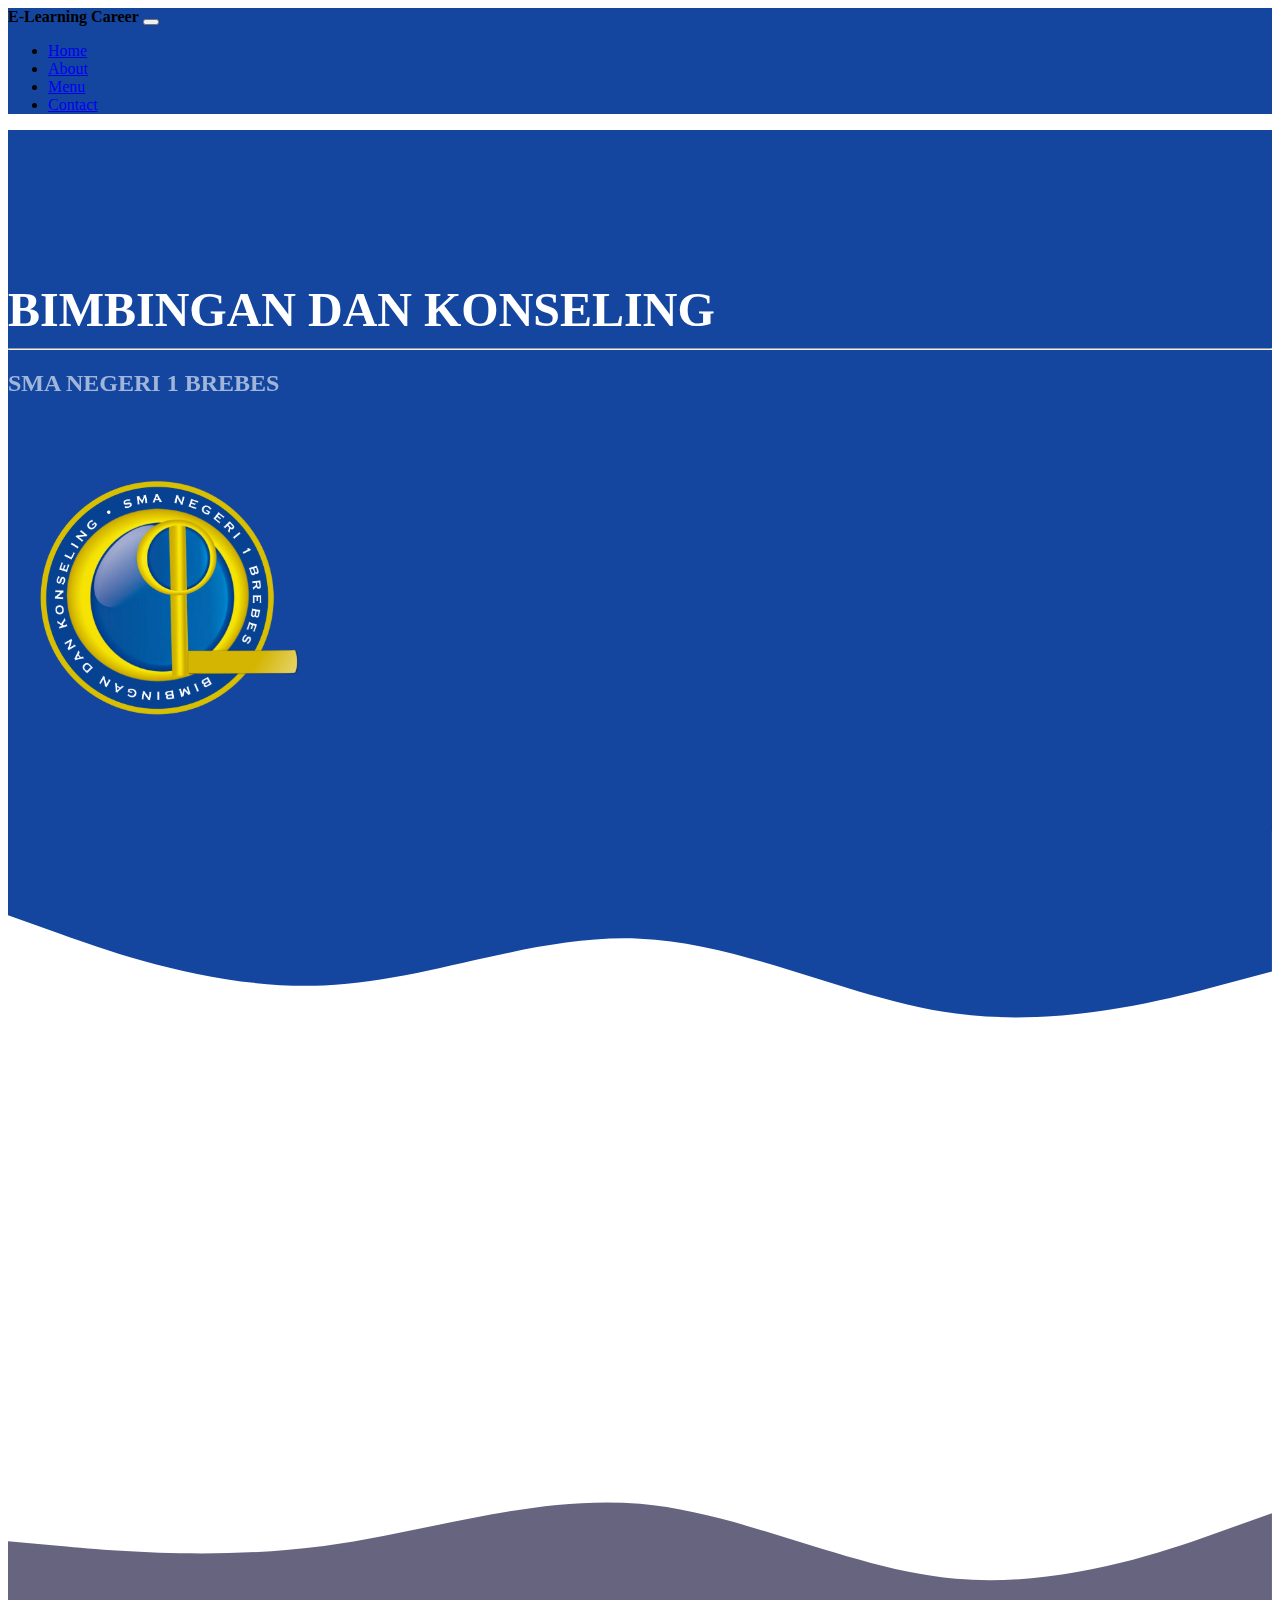
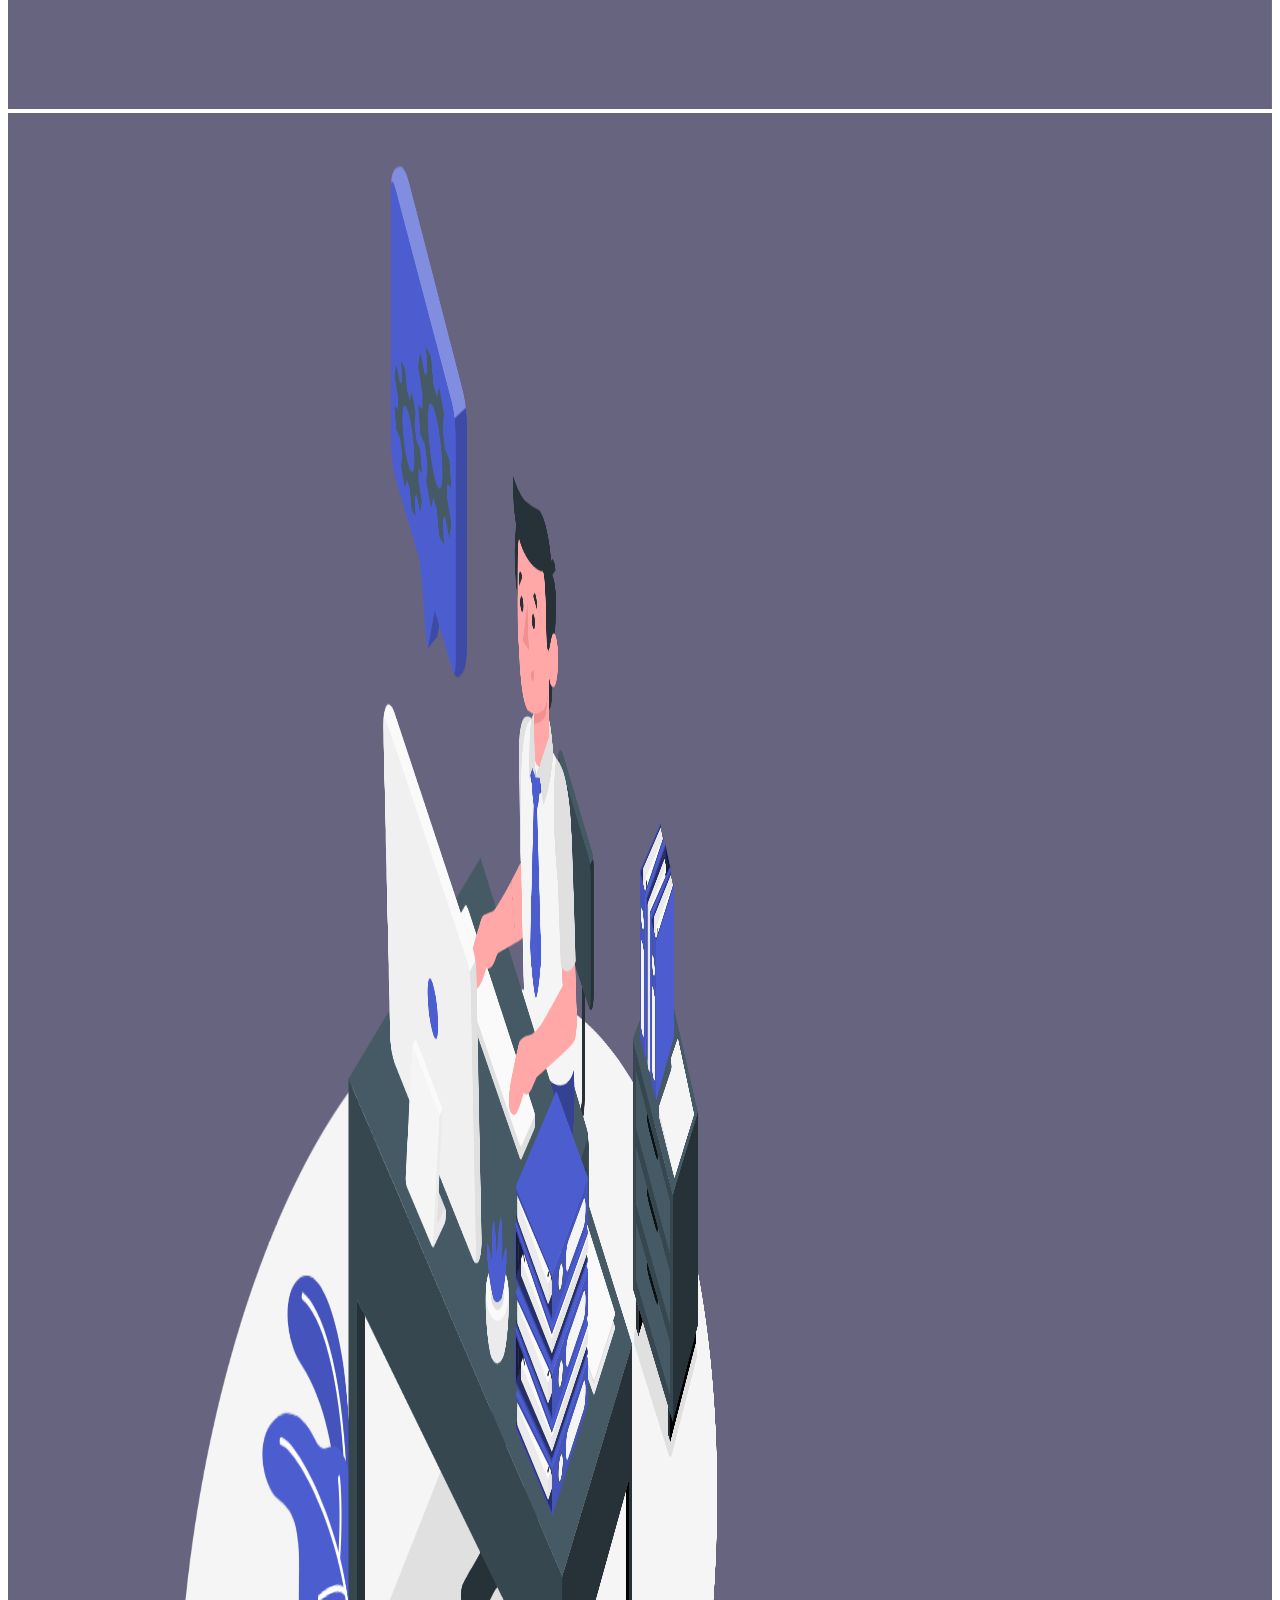
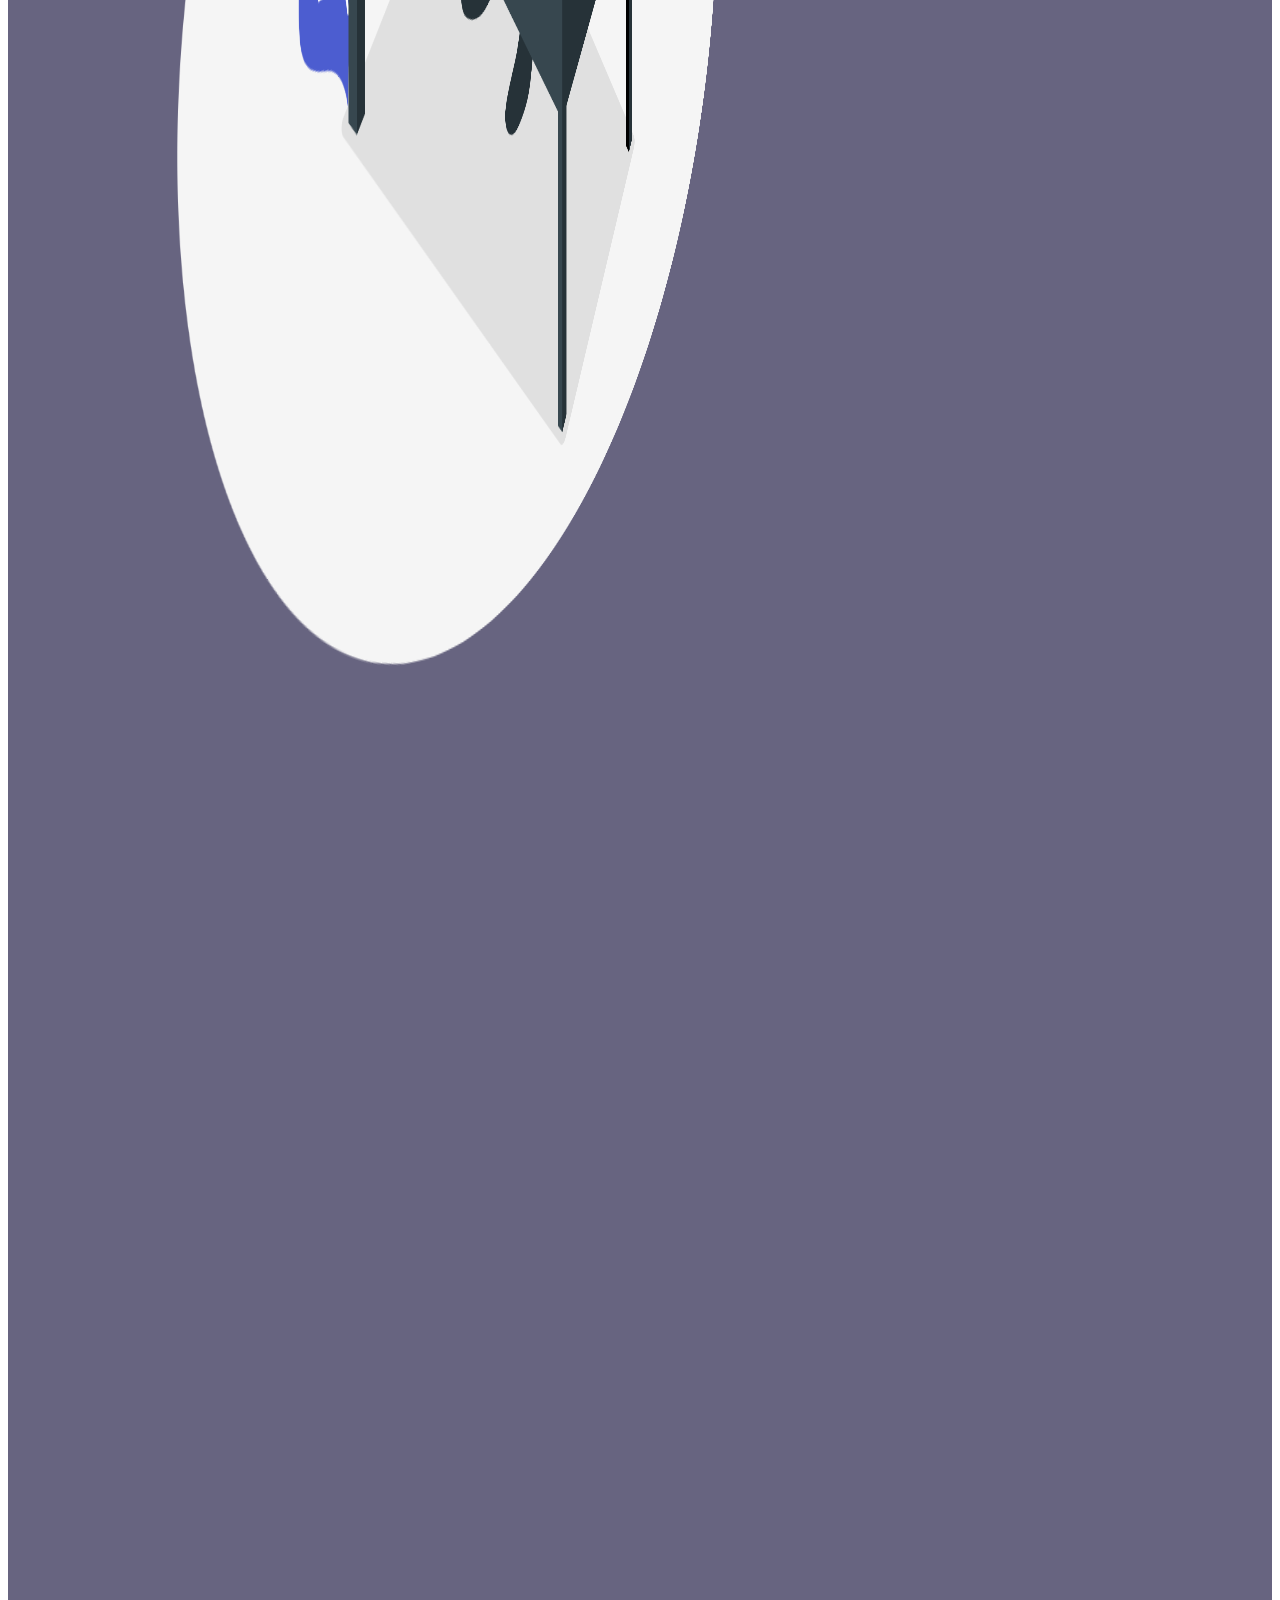
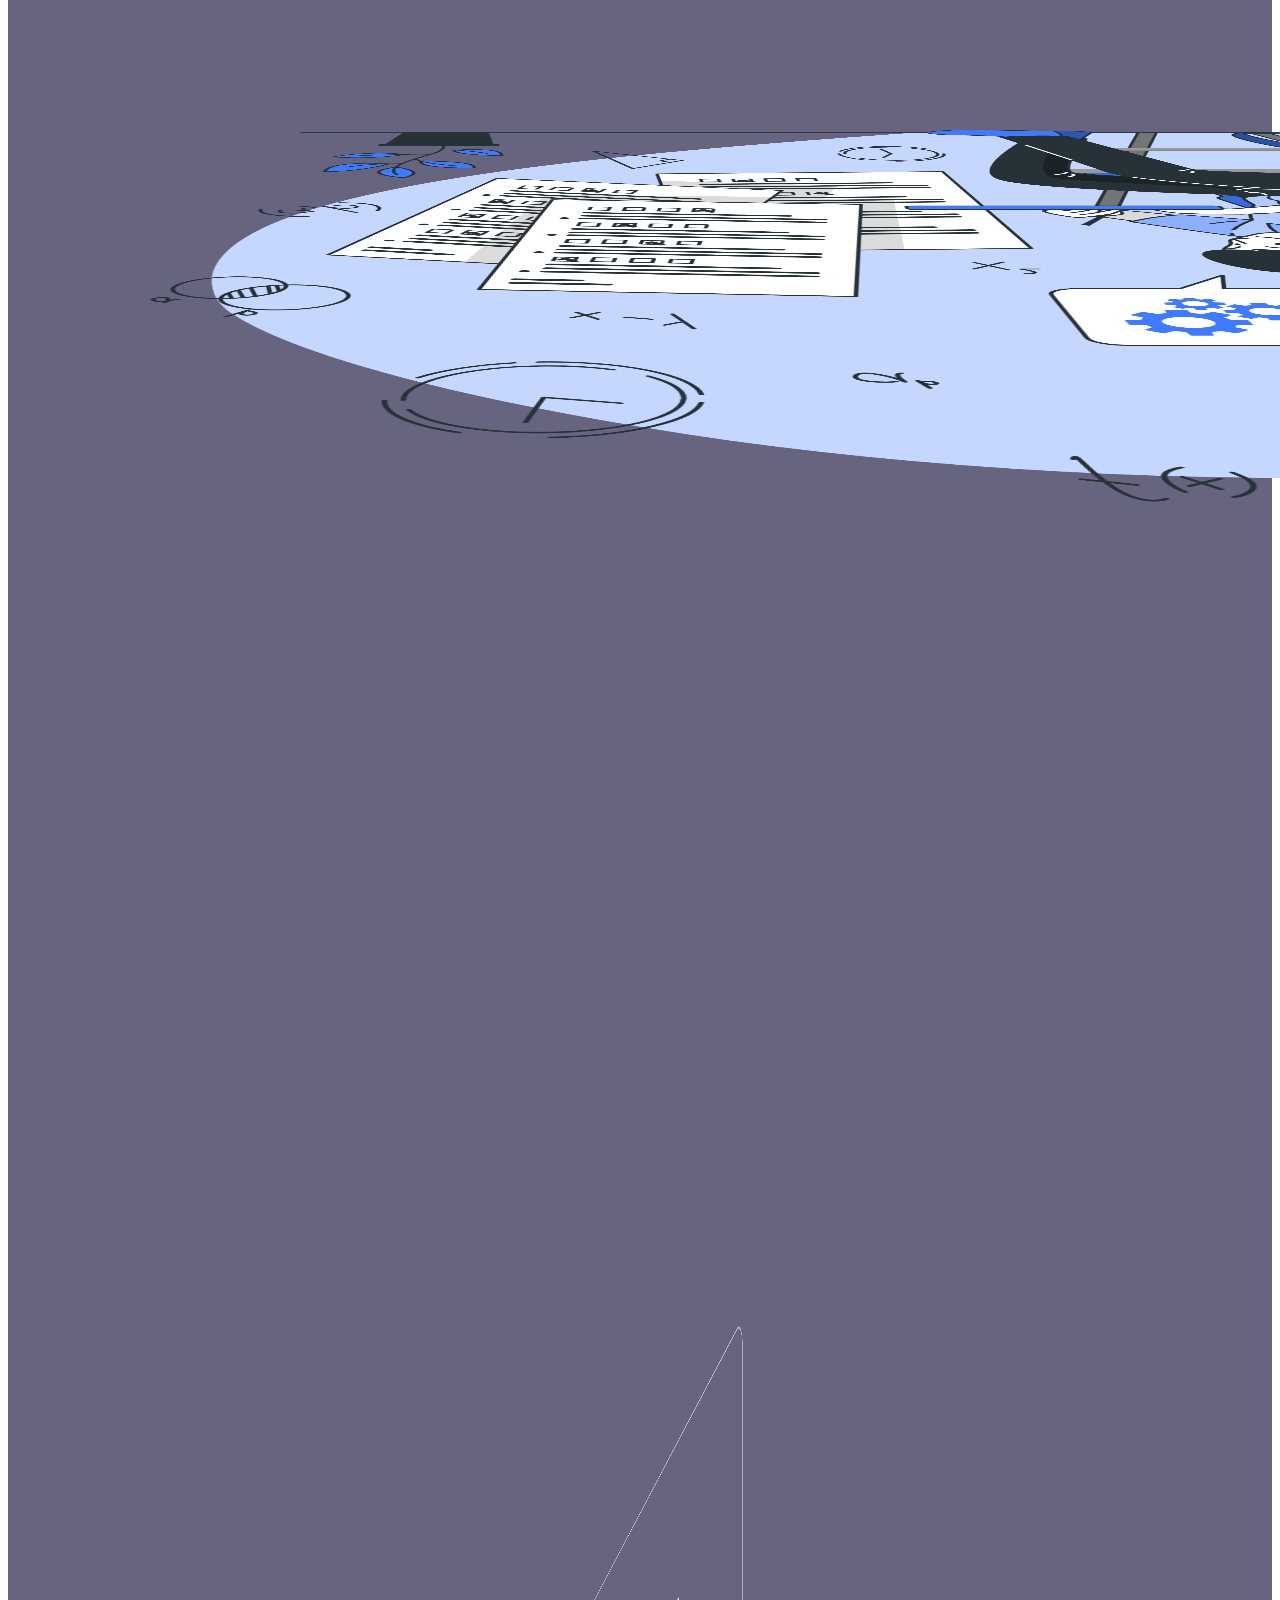
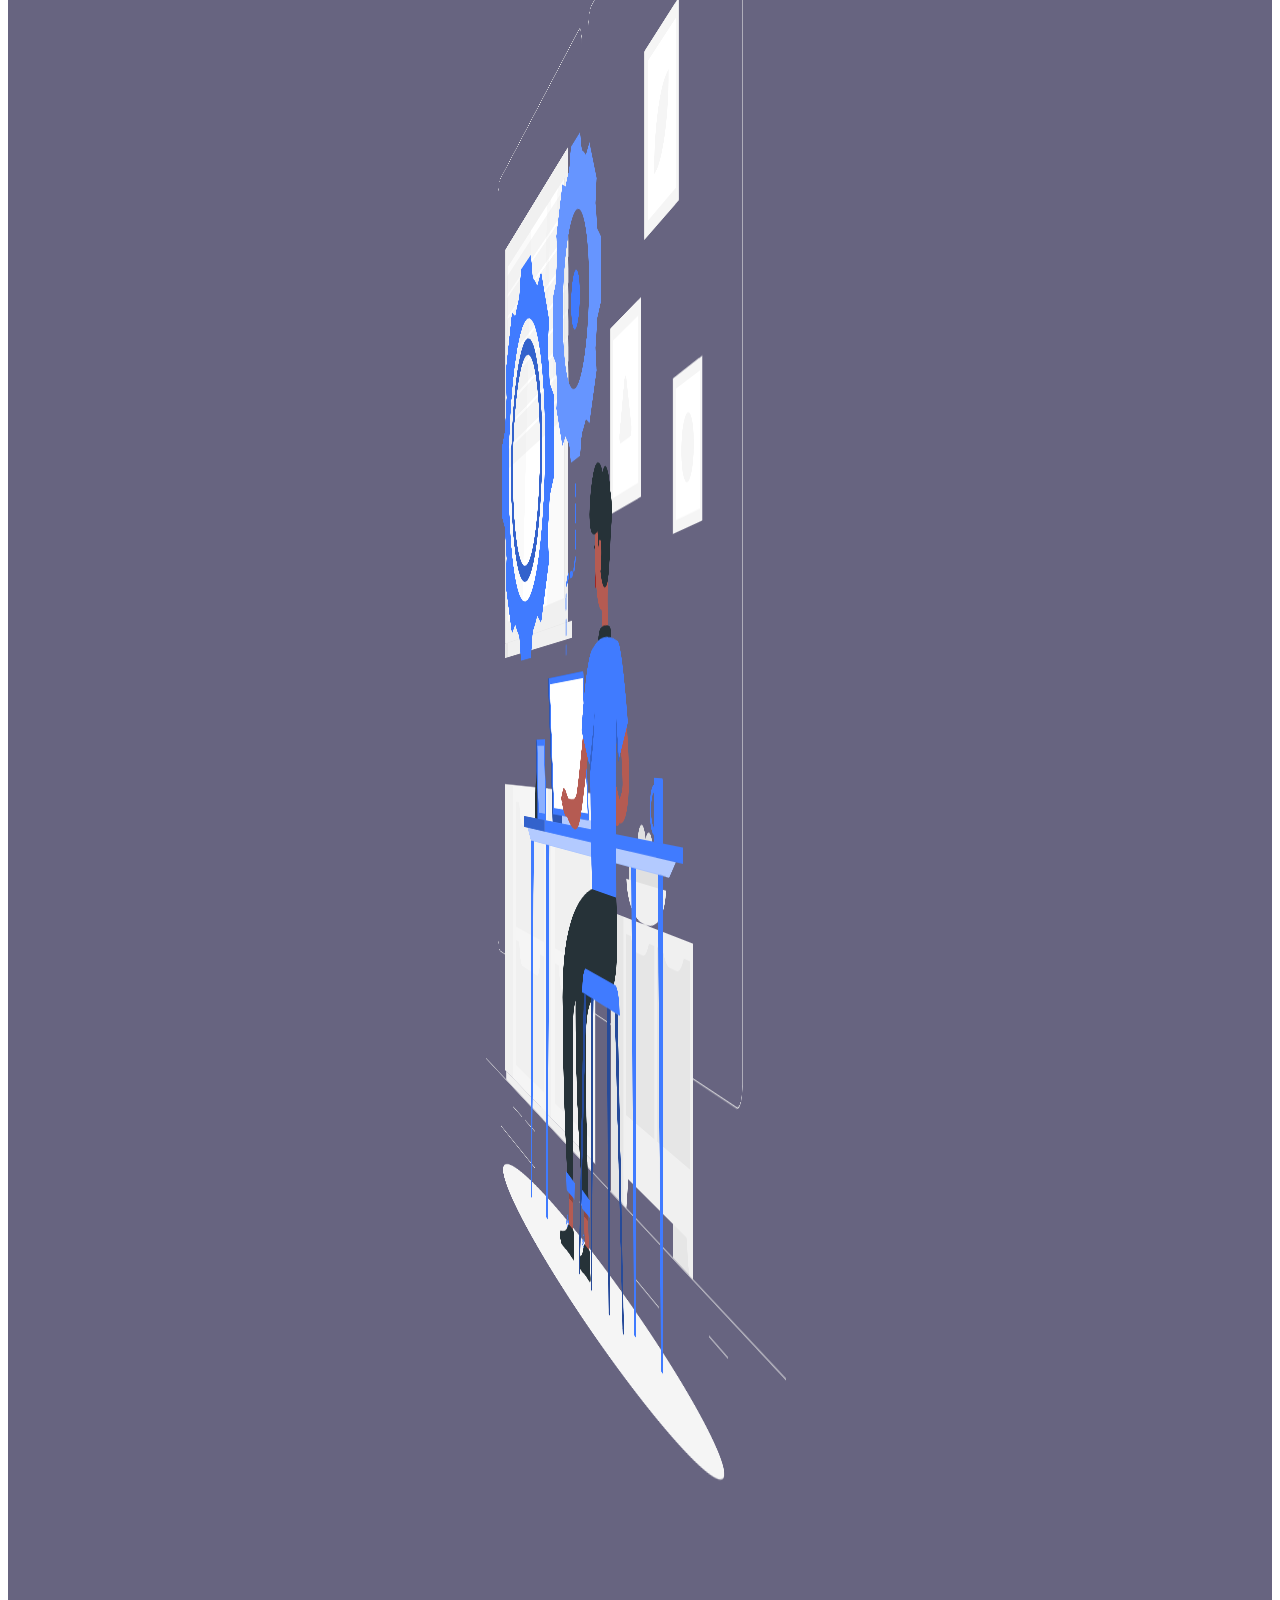
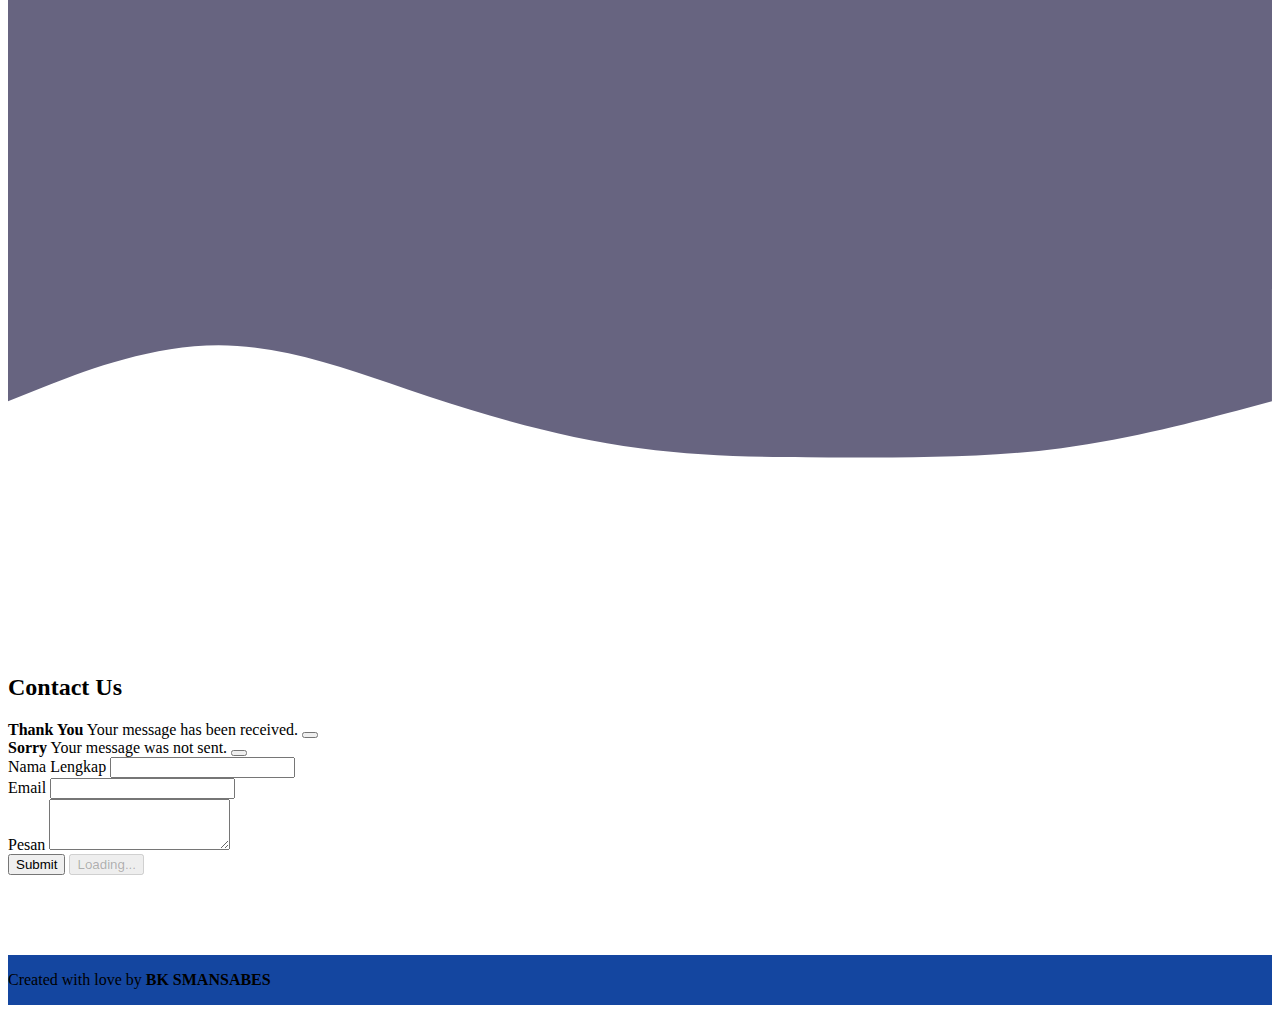
<file: index.html>
<!DOCTYPE html>
<html lang="en">
  <head>
    <meta charset="utf-8" />
    <meta name="viewport" content="width=device-width, initial-scale=1" />
    <title>E-LEARNING CAREER | SMANSABES</title>

    <!-- Bootstrap CSS -->
    <link href="https://cdn.jsdelivr.net/npm/bootstrap@5.2.2/dist/css/bootstrap.min.css" rel="stylesheet" integrity="sha384-Zenh87qX5JnK2Jl0vWa8Ck2rdkQ2Bzep5IDxbcnCeuOxjzrPF/et3URy9Bv1WTRi" crossorigin="anonymous" />
    <!--My CSS-->
    <link rel="stylesheet" href="style.css" />
    <!-- AOS -->
    <link rel="stylesheet" href="https://unpkg.com/aos@next/dist/aos.css" />
  </head>

  <!-- Navbar -->

  <nav id="navbar" class="navbar navbar-expand-lg fixed-top align-items-center" style="background-color: #1446a0" data-aos="fade-down" data-aos-duration="2500">
    <div class="container">
      <a class="navbar-brand text-light"> <strong>E-Learning Career</strong> </a>
      <button class="navbar-toggler" type="button" data-bs-toggle="collapse" data-bs-target="#navbarNav" aria-controls="navbarNav" aria-expanded="false" aria-label="Toggle navigation">
        <span class="navbar-toggler-icon"></span>
      </button>
      <div class="collapse navbar-collapse" id="navbarNav">
        <ul class="navbar-nav ms-auto">
          <li class="nav-item">
            <a class="nav-link active text-light" aria-current="page" href="#">Home</a>
          </li>
          <li class="nav-item">
            <a class="nav-link text-light" href="#about">About</a>
          </li>
          <li class="nav-item">
            <a class="nav-link text-light" href="#menu">Menu</a>
          </li>
          <li class="nav-item">
            <a class="nav-link text-light" href="#contact">Contact</a>
          </li>
        </ul>
      </div>
    </div>
  </nav>

  <!-- End of Navbar -->

  <!-- Hero -->

  <section id="hero">
    <div class="container">
      <div class="row justify-content-around">
        <div class="col-md-7 d-flex flex-column justify-content-center pt-4 pt-lg-0 order-2 order-lg-1">
          <h1 data-aos="fade-right" data-aos-duration="2000" data-aos-easing="linear">BIMBINGAN DAN KONSELING</h1>
          <hr style="color: #ffffff" />
          <h2 data-aos="fade-left" data-aos-duration="2000" data-aos-easing="linear">SMA NEGERI 1 BREBES</h2>
        </div>
        <div class="col-md-4 order-1 order-lg-2" data-aos="flip-down" data-aos-duration="2500">
          <img src="assets/img/LOGO BK 1.1.png" alt="" />
        </div>
      </div>
    </div>
  </section>
  <svg xmlns="http://www.w3.org/2000/svg" viewBox="0 0 1440 320"><path fill="#1446a0" fill-opacity="1" d="M0,96L60,117.3C120,139,240,181,360,176C480,171,600,117,720,122.7C840,128,960,192,1080,208C1200,224,1320,192,1380,176L1440,160L1440,0L1380,0C1320,0,1200,0,1080,0C960,0,840,0,720,0C600,0,480,0,360,0C240,0,120,0,60,0L0,0Z"></path></svg>

  <!-- End of Hero -->

  <!-- About -->

  <section id="about">
    <div class="container mb-5">
      <div class="row text-center mb-3" data-aos="fade-down" data-aos-duration="2000" data-aos-easing="linear">
        <div class="col">
          <h2>ABOUT US</h2>
        </div>
      </div>
      <div class="row justify-content-around text-center">
        <div class="col-md-4" data-aos="fade-right" data-aos-duration="2000" data-aos-easing="linear">
          <p>
            Bimbingan konseling SMA Negeri 1 Brebes memiliki layanan informasi karir, bertujuan untuk memfasilitasi peserta didik SMA Negeri 1 Brebes, agar lebih terarah akan minat karirnya. memberikan informasi konseling dan layanan karir yang mempermudah dalam pemberian layanan karir secara digital.
          </p>
        </div>
        <div class="col-md-4" data-aos="fade-left" data-aos-duration="2000" data-aos-easing="linear">
          <p>Maka dari itu ELC (E-Learning Career) menyatukan berbagai ide dan arah minat karir peserta didik SMA Negeri 1 Brebes. We Care And Share. SMANSABES JAYA!!! </p>
        </div>
      </div>
    </div>
  </section>

  <!-- End of About Us -->

  <!-- Menu -->
  <svg xmlns="http://www.w3.org/2000/svg" viewBox="0 0 1440 320"><path fill="#676480" fill-opacity="1" d="M0,128L60,133.3C120,139,240,149,360,133.3C480,117,600,75,720,85.3C840,96,960,160,1080,170.7C1200,181,1320,139,1380,117.3L1440,96L1440,320L1380,320C1320,320,1200,320,1080,320C960,320,840,320,720,320C600,320,480,320,360,320C240,320,120,320,60,320L0,320Z"></path></svg>
  <section id="menu">
    <div class="container mb-3">
      <div class="row text-center mb-3">
        <div class="col text-light" data-aos="fade-up" data-aos-duration="2000">
          <h2>MENU</h2>
        </div>
      </div>
      <div class="row justify-content-around text-center">
        <div class="col-md-4 mb-3">
          <div class="card" data-aos="flip-left" data-aos-duration="2500">
            <div class="box-materi1">
              <img src="assets/png/Working-amico.png" class="card-img-top" alt="" />
            </div>
            <div class="card-body justify-content-center">
              <h5 class="card-title">PROGRAM STUDI</h5>
              <p>Yuk, kenali program studimu lewat infografis!</p>
              <a href="materi1.html" class="btn btn-primary">MASUK</a>
            </div>
            <script type="text/javascript" src="vanilla-tilt.min.js"></script>
            <script type="text/javascript">
              VanillaTilt.init(document.querySelector('.box-materi1'), {
                max: 45,
                speed: 400,
              });
            </script>
          </div>
        </div>
        <div class="col-md-4 mb-3">
          <div class="card" data-aos="flip-up" data-aos-duration="2500">
            <div class="box-materi2">
              <img src="assets/png/Exams-bro.png" class="card-img-top" alt="" />
            </div>
            <div class="card-body justify-content-center">
              <h5 class="card-title">PRODI SAYA</h5>
              <p>Yuk, pilih program studimu!</p>
              <a href="https://forms.gle/51zf6Gv1ZxeRJ28o9" class="btn btn-primary">MASUK</a>
            </div>
            <script type="text/javascript" src="vanilla-tilt.min.js"></script>
            <script type="text/javascript">
              VanillaTilt.init(document.querySelector('.box-materi2'), {
                max: 45,
                speed: 400,
              });
            </script>
          </div>
        </div>
        <div class="col-md-4 mb-3">
          <div class="card" data-aos="flip-right" data-aos-duration="2500">
            <div class="box-materi3">
              <img src="assets/png/Working-rafiki.png" class="card-img-top" alt="" />
            </div>
            <div class="card-body justify-content-center">
              <h5 class="card-title">EVALUASI</h5>
              <p>Setelah kamu mengikuti layanan atau bimbingan ini, silahkan ini form berikut!</p>
              <a href="https://forms.gle/XWE81qbLpJ5VCuZ88" class="btn btn-primary">MASUK</a>
            </div>
            <script type="text/javascript" src="vanilla-tilt.min.js"></script>
            <script type="text/javascript">
              VanillaTilt.init(document.querySelector('.box-materi3'), {
                max: 45,
                speed: 400,
              });
            </script>
          </div>
        </div>
      </div>
    </div>
  </section>
  <svg xmlns="http://www.w3.org/2000/svg" viewBox="0 0 1440 320"><path fill="#676480" fill-opacity="1" d="M0,128L40,112C80,96,160,64,240,64C320,64,400,96,480,122.7C560,149,640,171,720,181.3C800,192,880,192,960,192C1040,192,1120,192,1200,181.3C1280,171,1360,149,1400,138.7L1440,128L1440,0L1400,0C1360,0,1280,0,1200,0C1120,0,1040,0,960,0C880,0,800,0,720,0C640,0,560,0,480,0C400,0,320,0,240,0C160,0,80,0,40,0L0,0Z"></path></svg>

  <!-- End Of Menu -->

  <!-- Contact -->

  <section id="contact">
    <div class="container">
      <div class="row text-center mb-3">
        <div class="col">
          <h2>Contact Us</h2>
        </div>
      </div>
      <div class="row justify-content-center">
        <div class="col-md-6">
          <div class="alert alert-success alert-dismissible fade show d-none my-alert" role="alert">
            <strong>Thank You</strong> Your message has been received.
            <button type="button" class="btn-close" data-bs-dismiss="alert" aria-label="Close"></button>
          </div>
          <div class="alert alert-warning alert-dismissible fade show d-none alert-miss" role="alert">
            <strong>Sorry</strong> Your message was not sent.
            <button type="button" class="btn-close" data-bs-dismiss="alert" aria-label="Close"></button>
          </div>
          <form class="sending" name="elc-contact-form">
            <div class="mb-3">
              <label for="Name" class="form-label">Nama Lengkap</label>
              <input type="text" class="form-control" id="name" aria-describedby="name" name="nama"/> 
            </div>                     
            <div class="mb-3">
              <label for="Email" class="form-label">Email</label>
              <input type="email" class="form-control" id="email" aria-describedby="email" name="email"/>
              <div class="mb-3">
                <label for="Pesan" class="form-label">Pesan</label>
                <textarea class="form-control" id="pesan" rows="3" name="pesan"></textarea>
              </div>
            <button type="submit" class="btn btn-primary btn-kirim">Submit</button>

            <button class="btn btn-primary btn-loading d-none" type="button" disabled>
              <span class="spinner-border spinner-border-sm" role="status" aria-hidden="true"></span>
              Loading...
            </button>
          </form>
      </div>
    </div>
  </section>

  <!-- End of Contact -->

  <!--footer-->

  <footer id="footer">
    <div class="container">
      <div class="row text-center">
        <div class="col text-light">Created with love by <strong>BK SMANSABES</strong> </div>
      </div>
    </div>
  </footer>

  <!--end of footer-->

  <body>
    <script src="https://cdn.jsdelivr.net/npm/bootstrap@5.2.2/dist/js/bootstrap.bundle.min.js" integrity="sha384-OERcA2EqjJCMA+/3y+gxIOqMEjwtxJY7qPCqsdltbNJuaOe923+mo//f6V8Qbsw3" crossorigin="anonymous"></script>
    <script src="https://unpkg.com/aos@next/dist/aos.js"></script>
  <script>
    AOS.init();
  </script>
  <script>
    const scriptURL = 'https://script.google.com/macros/s/AKfycbzK2m4mMF-F9BvbycfNPBzveWTnC929QRgqz9UJ-_SWwf3PLTxvsIL6OhjjFSF48raVuw/exec'
    const form = document.forms['elc-contact-form']
    const btnKirim = document.querySelector('.btn-kirim');
    const btnLoading = document.querySelector('.btn-loading');
    const myAlert = document.querySelector('.my-alert');
    const alertMiss = document.querySelector('.alert-miss');
  
    form.addEventListener('submit', e => {
      e.preventDefault()
        // ketika tombol submit diklik
        // tampikan tombol loading, hilangkan tombol kirim
      btnLoading.classList.toggle('d-none');
      btnKirim.classList.toggle('d-none');
      fetch(scriptURL, { method: 'POST', body: new FormData(form)})
        .then(response => {
            // tampikan tombol kirim, hilangkan tombol loading
            btnLoading.classList.toggle('d-none');
            btnKirim.classList.toggle('d-none');
            // tampilkan alert
            myAlert.classList.toggle('d-none');
            // reset formnya
            form.reset();
          console.log('Success!', response)
        })
        .catch(error => { 
            // tampikan tombol kirim, hilangkan tombol loading
            btnLoading.classList.toggle('d-none');
            btnKirim.classList.toggle('d-none');
            // tampilkan alert
            alertMiss.classList.toggle('d-none');
          console.error('Error!', error.message)
        })
    })
  </script>
  </body>
</html>
</file>
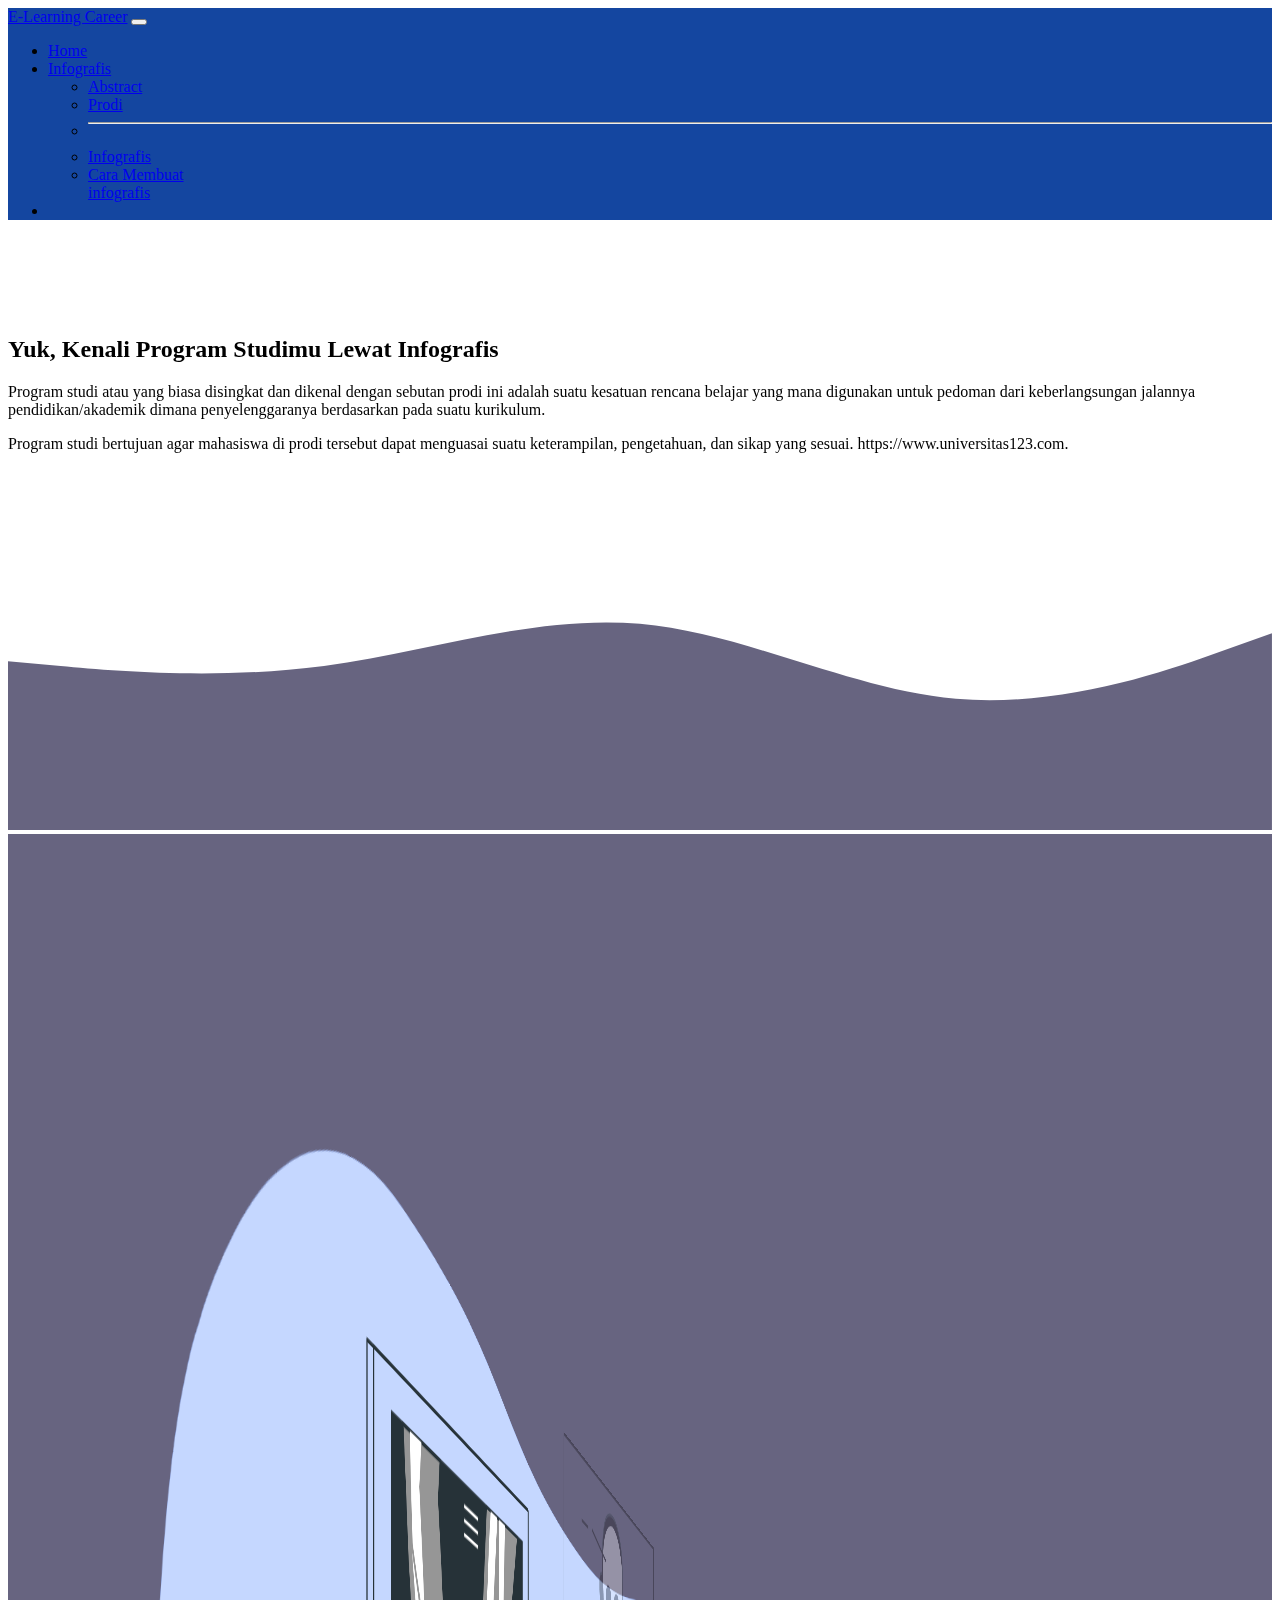
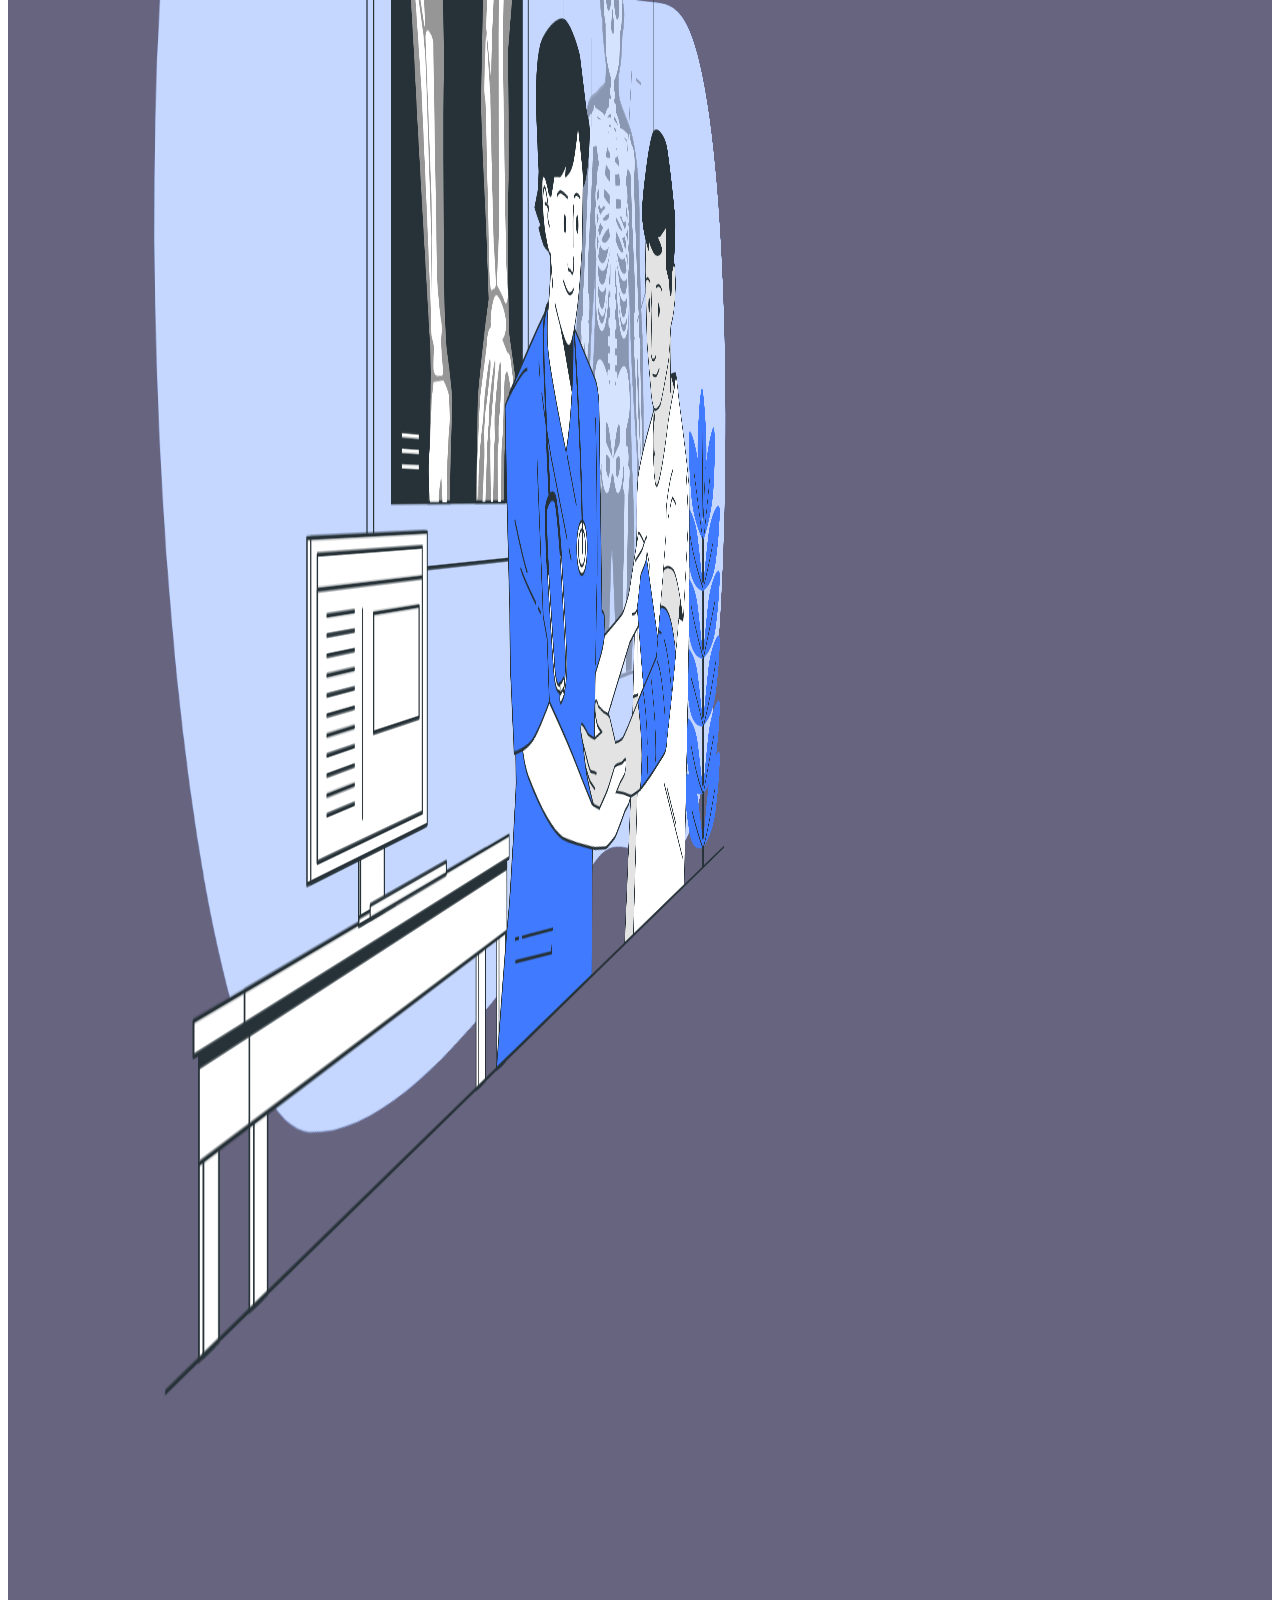
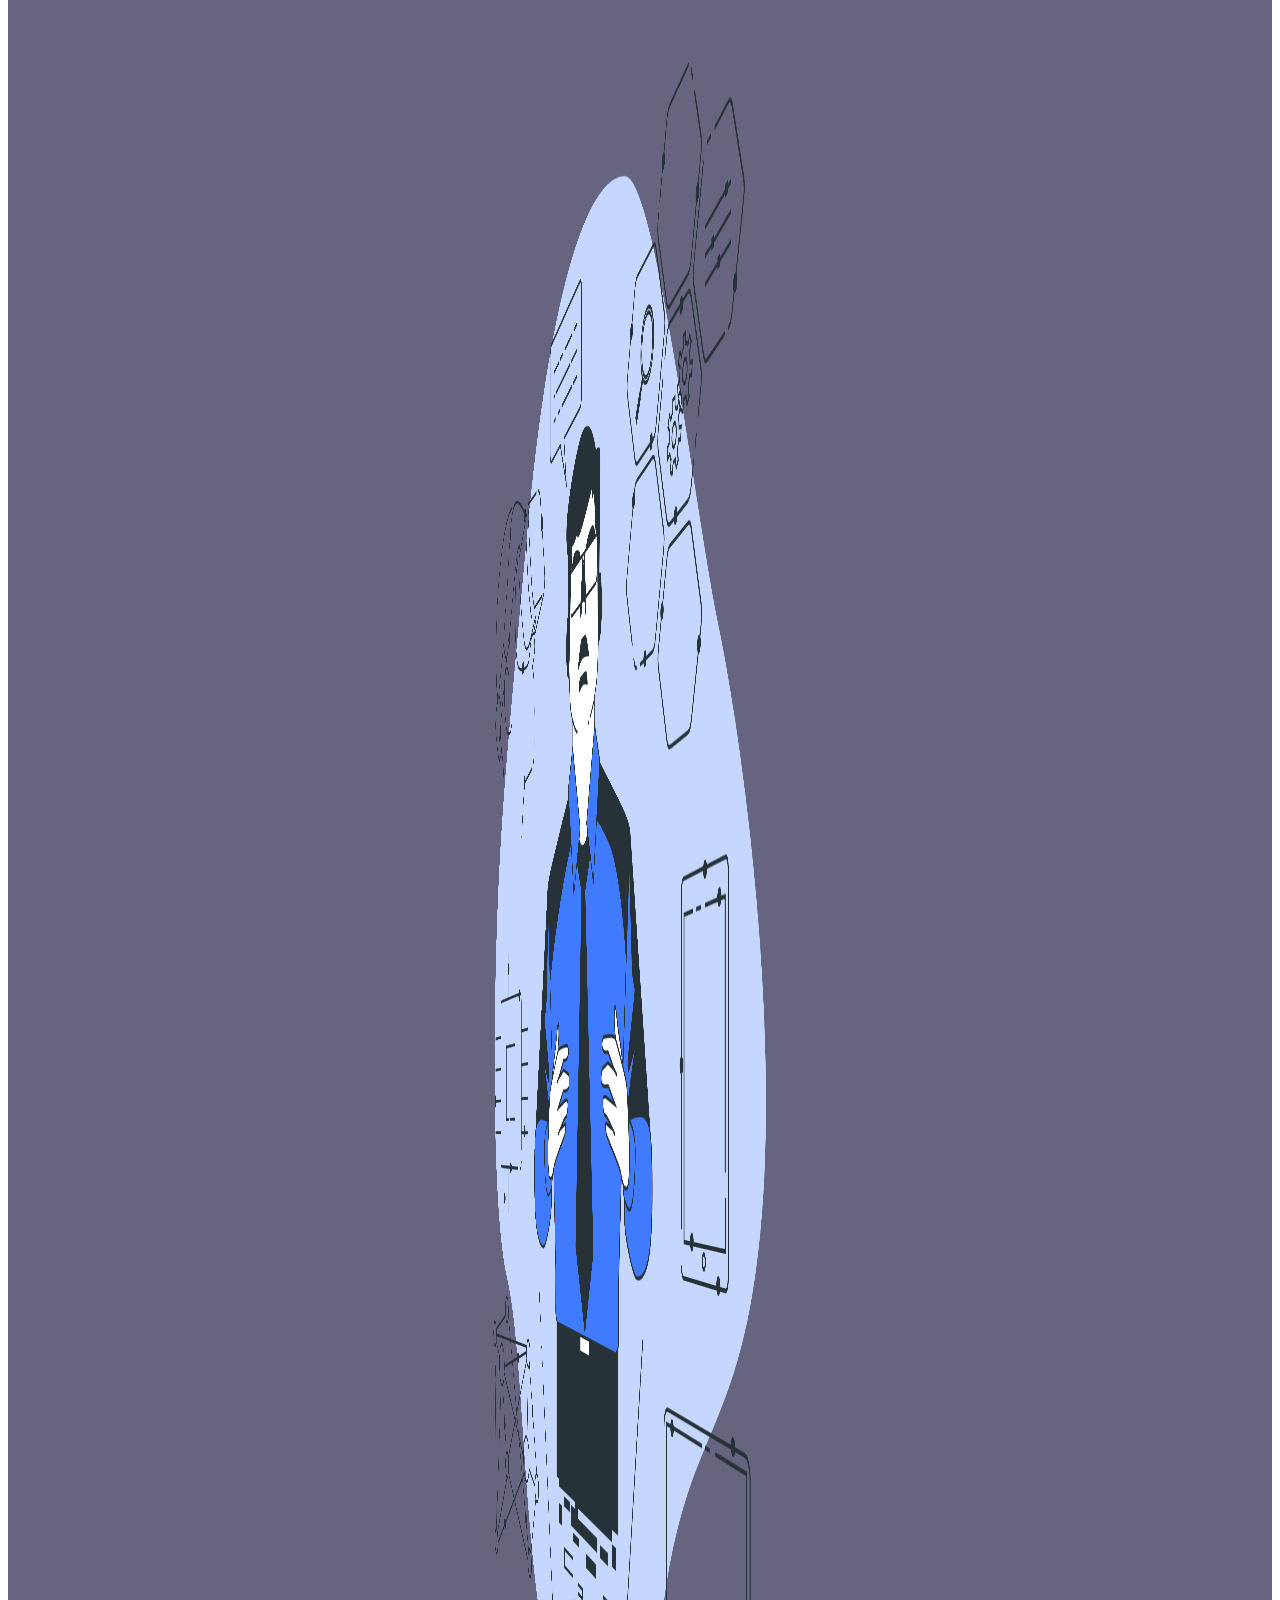
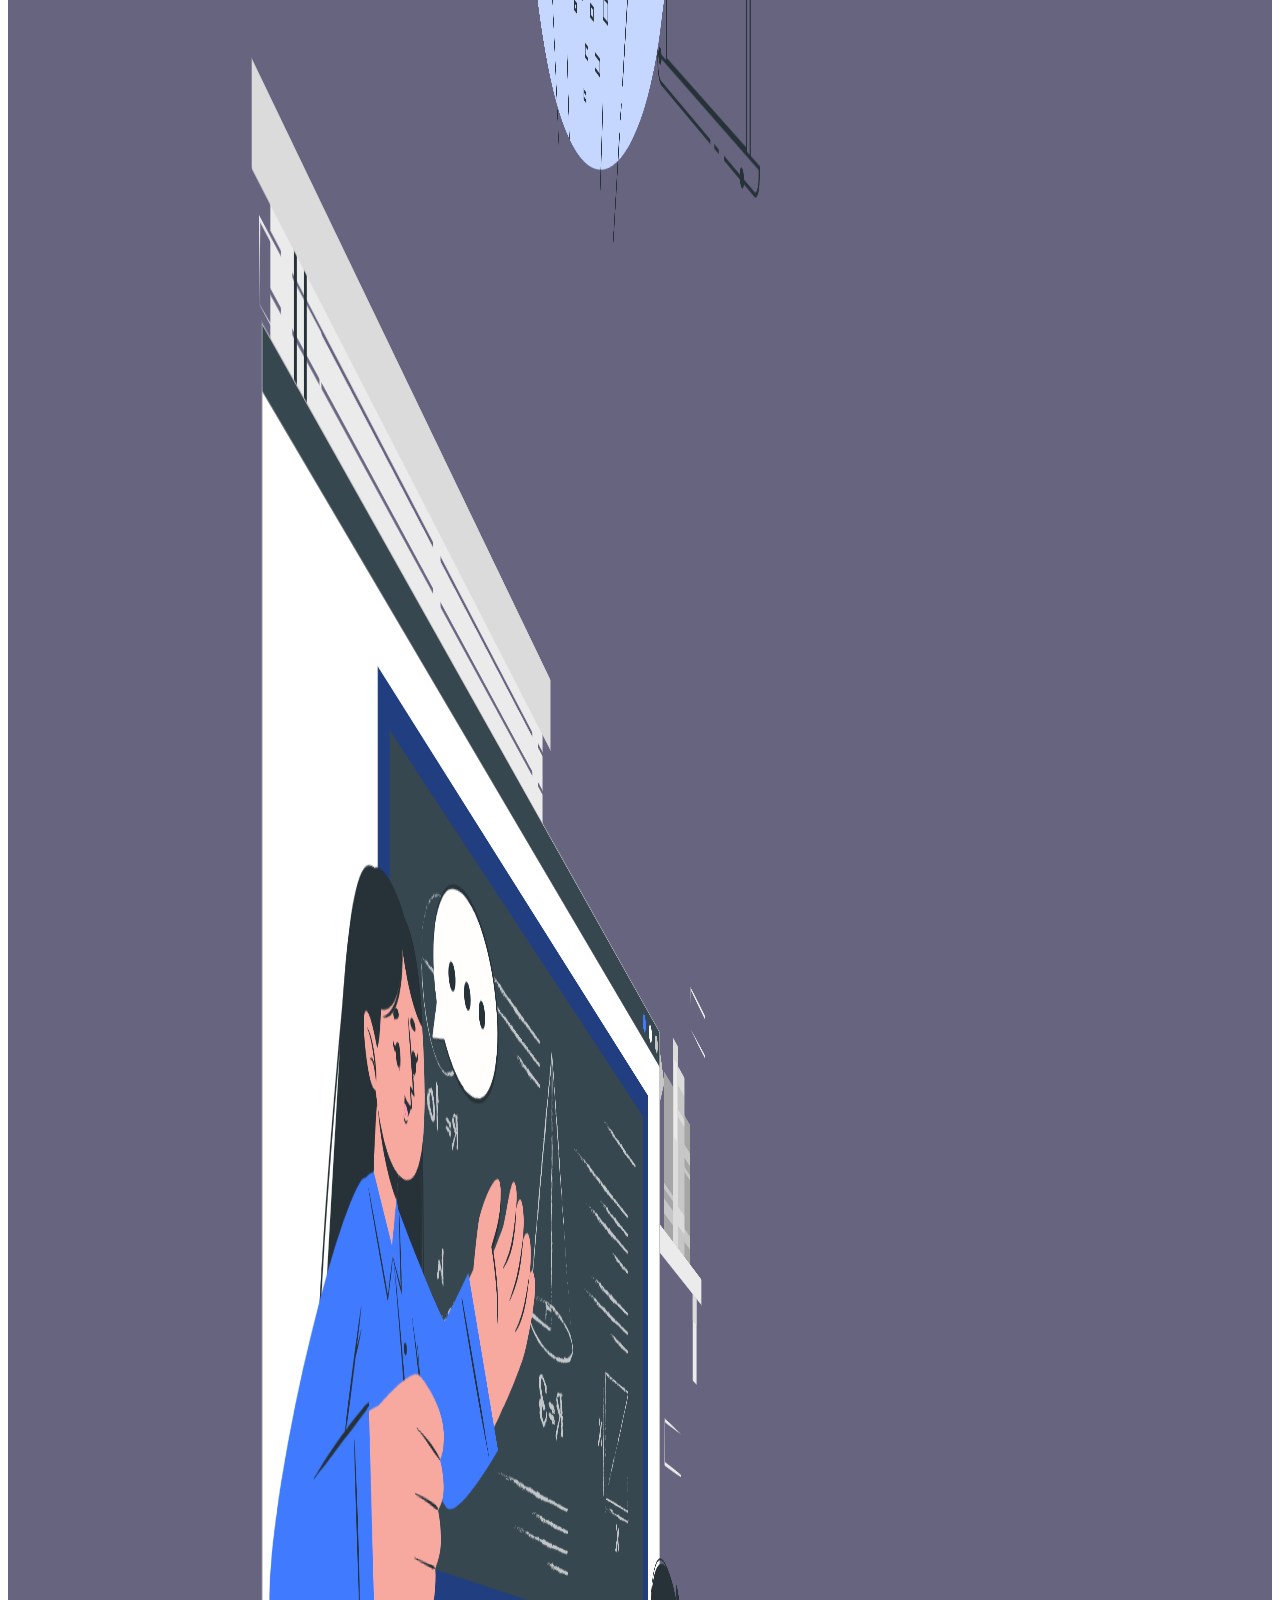
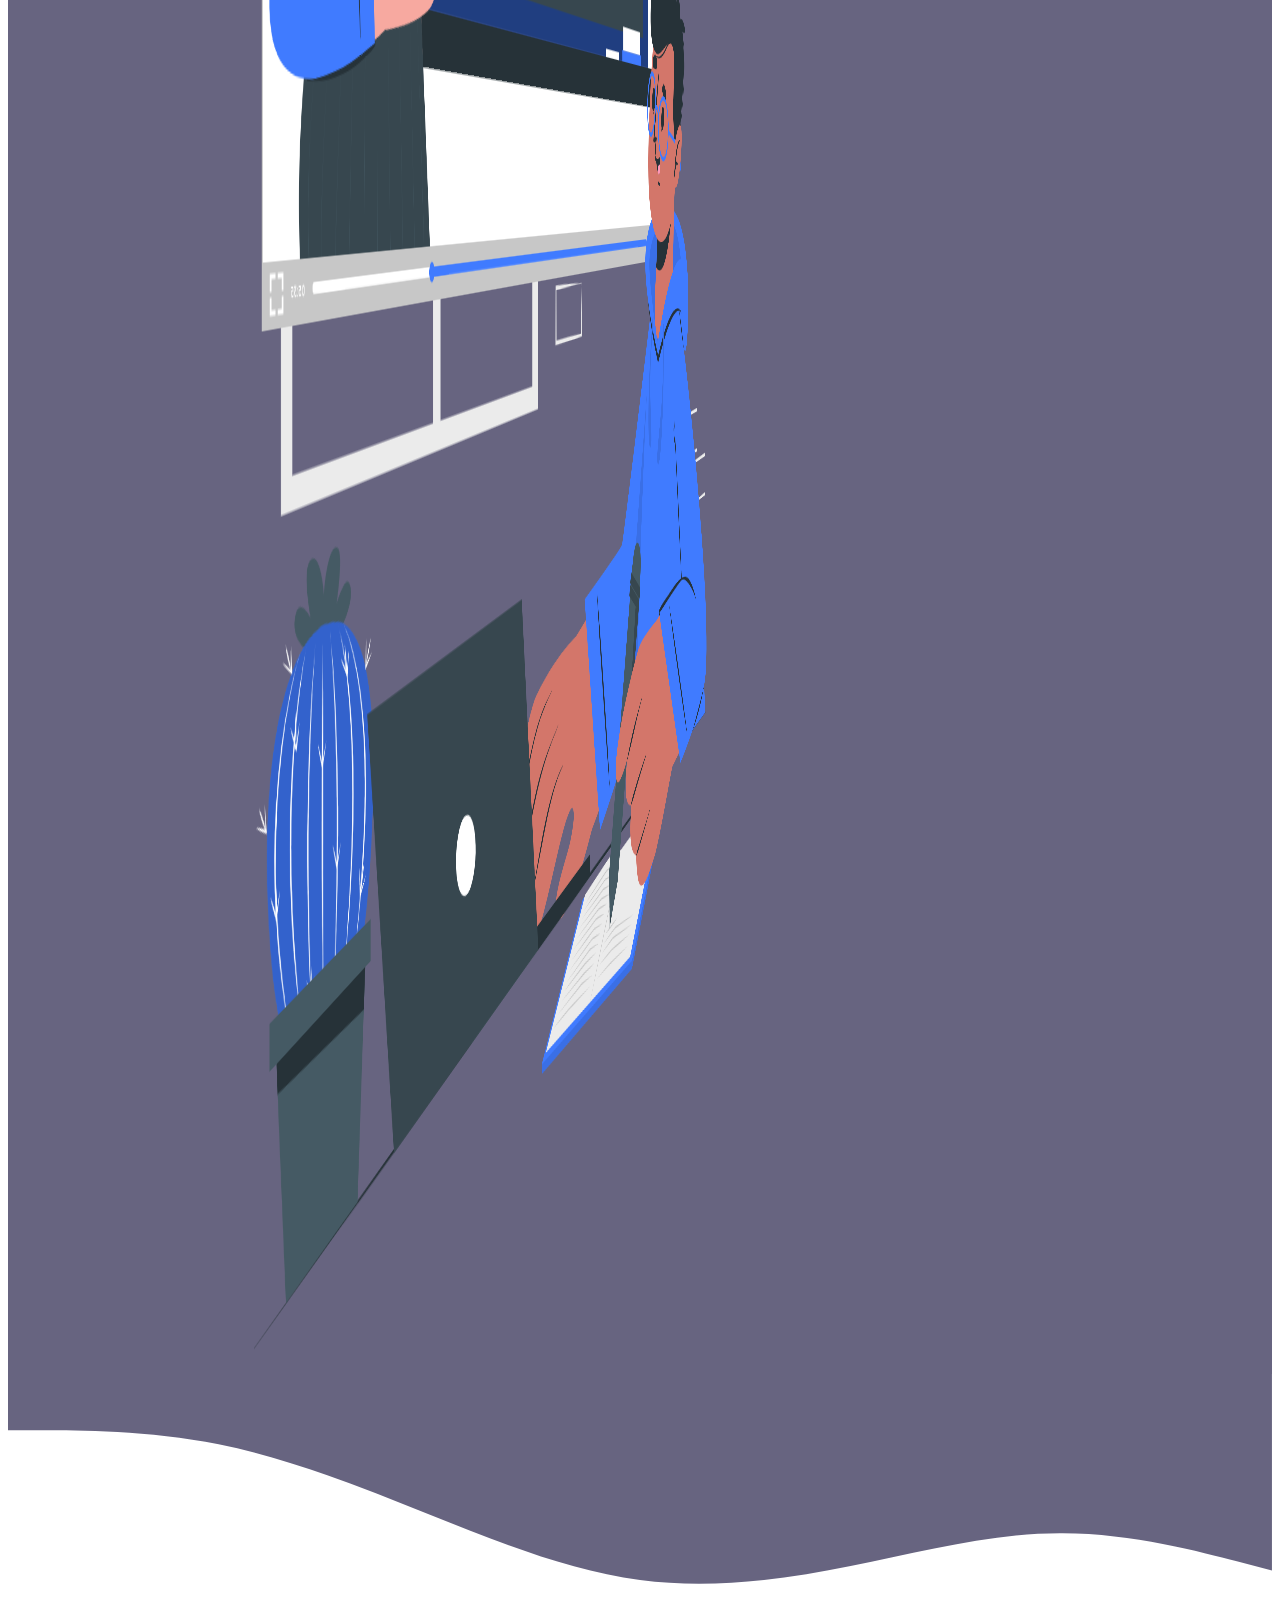
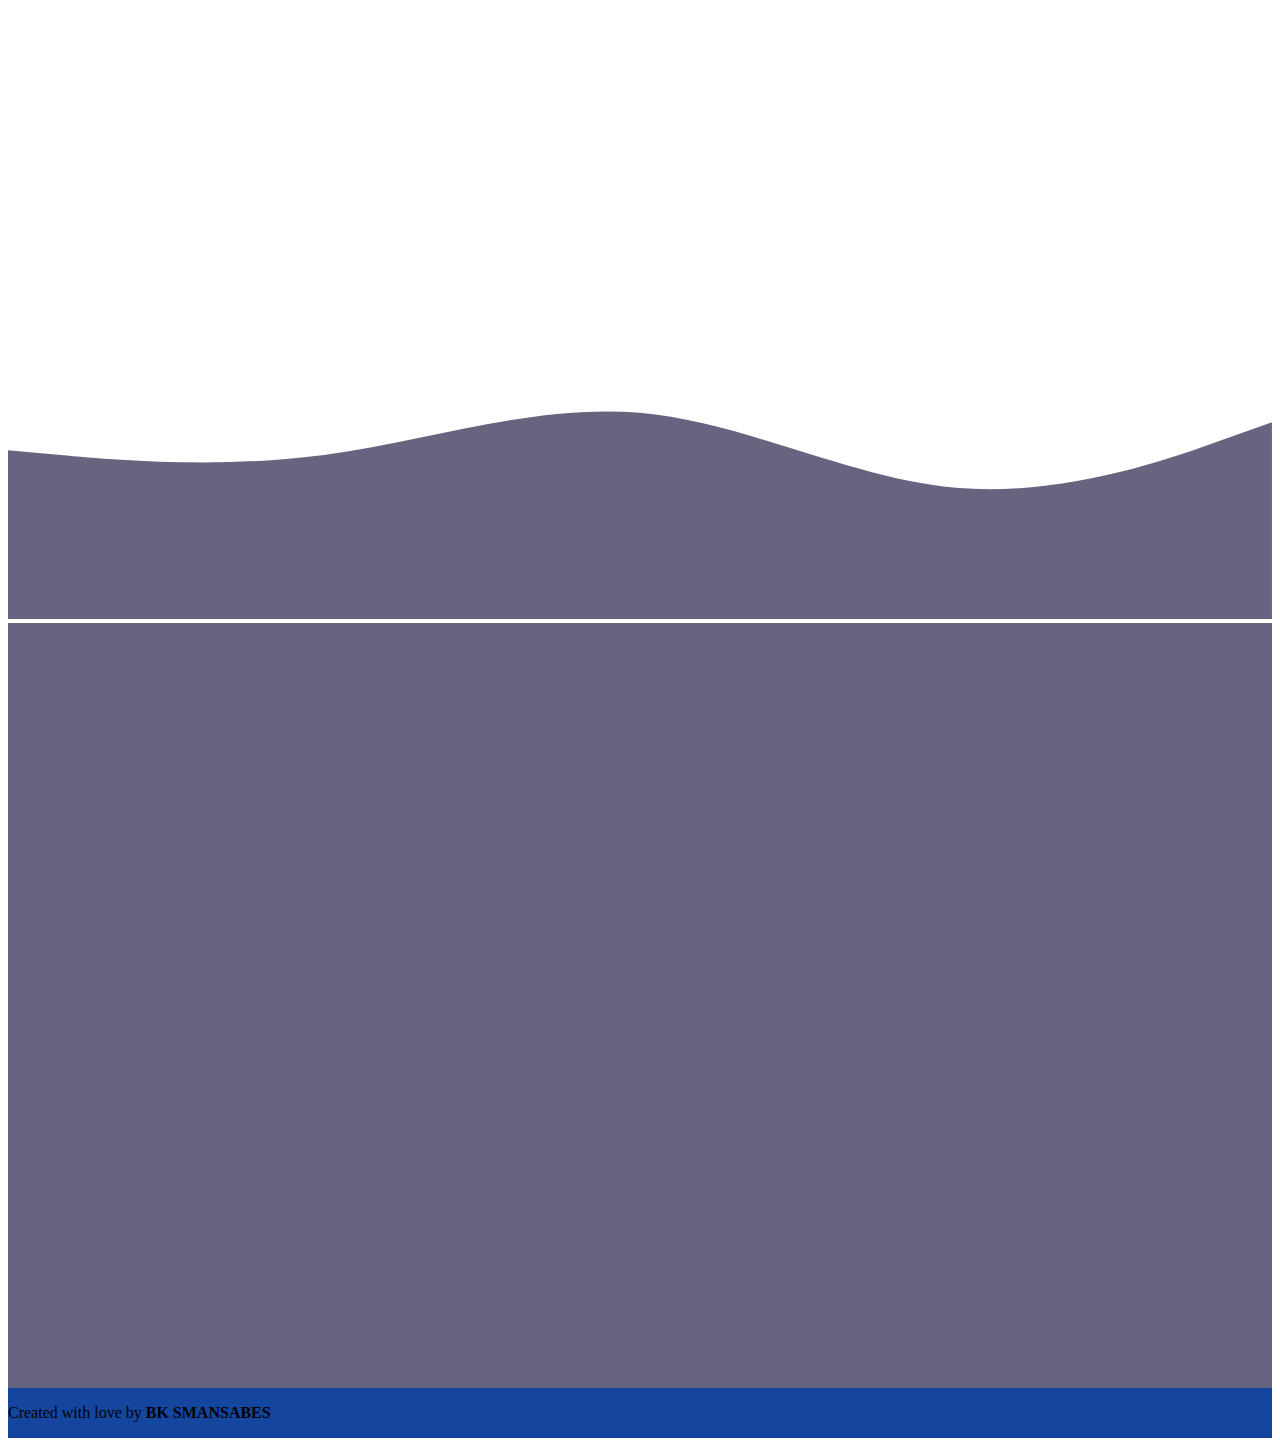
<file: materi1.html>
<!DOCTYPE html>
<html lang="en">
  <head>
    <meta charset="utf-8" />
    <meta name="viewport" content="width=device-width, initial-scale=1" />
    <title>E-LEARNING CAREER | SMANSABES</title>

    <!-- Bootstrap CSS -->
    <link href="https://cdn.jsdelivr.net/npm/bootstrap@5.2.2/dist/css/bootstrap.min.css" rel="stylesheet" integrity="sha384-Zenh87qX5JnK2Jl0vWa8Ck2rdkQ2Bzep5IDxbcnCeuOxjzrPF/et3URy9Bv1WTRi" crossorigin="anonymous" />
    <!--My CSS-->
    <link rel="stylesheet" href="style.css" />
    <!-- AOS -->
    <link rel="stylesheet" href="https://unpkg.com/aos@next/dist/aos.css" />
  </head>

  <!-- Navbar -->

  <nav id="navbar" class="navbar navbar-expand-lg fixed-top align-items-center" style="background-color: #1446a0" data-aos="fade-down" data-aos-duration="2500">
    <div class="container">
      <a class="navbar-brand text-light" href="#">E-Learning Career</a>
      <button class="navbar-toggler" type="button" data-bs-toggle="collapse" data-bs-target="#navbarNav" aria-controls="navbarNav" aria-expanded="false" aria-label="Toggle navigation">
        <span class="navbar-toggler-icon"></span>
      </button>
      <div class="collapse navbar-collapse" id="navbarNav">
        <ul class="navbar-nav ms-auto">
          <li class="nav-item">
            <a class="nav-link active text-light" aria-current="page" href="index.html">Home</a>
          </li>
          <li class="nav-item dropdown">
            <a class="nav-link dropdown-toggle text-light" href="#" role="button" data-bs-toggle="dropdown" aria-expanded="false"> Infografis </a>
            <ul class="dropdown-menu">
              <li><a class="dropdown-item" href="#abstract1">Abstract</a></li>
              <li><a class="dropdown-item" href="#program-studi">Prodi</a></li>
              <li><hr class="dropdown-divider" /></li>
              <li><a class="dropdown-item" href="#paragraph3">Infografis</a></li>
              <li>
                <a class="dropdown-item" href="#make-infografis"
                  >Cara Membuat <br />
                  infografis</a
                >
              </li>
            </ul>
          </li>
          <li class="nav-item">
            <a class="nav-link text-light" href=""></a>
          </li>
        </ul>
      </div>
    </div>
  </nav>

  <!-- End of Navbar -->

  <!-- PARAGRAPH 1 -->

  <section id="abstract1">
    <div class="container">
      <div class="row text-center mb-3" data-aos="fade-down" data-aos-duration="2000" data-aos-easing="linear">
        <div class="col">
          <h2>Yuk, Kenali Program Studimu Lewat Infografis</h2>
        </div>
      </div>
      <div class="row justify-content-around text-center">
        <div class="col-md-4" data-aos="fade-right" data-aos-duration="2000" data-aos-easing="linear">
          <p>
            Program studi atau yang biasa disingkat dan dikenal dengan sebutan prodi ini adalah suatu kesatuan rencana belajar yang mana digunakan untuk pedoman dari keberlangsungan jalannya pendidikan/akademik dimana penyelenggaranya
            berdasarkan pada suatu kurikulum.
          </p>
        </div>
        <div class="col-md-4" data-aos="fade-left" data-aos-duration="2000" data-aos-easing="linear">
          <p>Program studi bertujuan agar mahasiswa di prodi tersebut dapat menguasai suatu keterampilan, pengetahuan, dan sikap yang sesuai. https://www.universitas123.com.</p>
        </div>
      </div>
    </div>
  </section>

  <!-- End of PARAGRAPH 1 -->

  <!-- PARAGRAPH 2 -->
  <svg xmlns="http://www.w3.org/2000/svg" viewBox="0 0 1440 320">
    <path
      fill="#676480"
      fill-opacity="1"
      d="M0,128L60,133.3C120,139,240,149,360,133.3C480,117,600,75,720,85.3C840,96,960,160,1080,170.7C1200,181,1320,139,1380,117.3L1440,96L1440,320L1380,320C1320,320,1200,320,1080,320C960,320,840,320,720,320C600,320,480,320,360,320C240,320,120,320,60,320L0,320Z"
    ></path>
  </svg>
  <section id="program-studi">
    <div class="container mb-3">
      <div class="row text-center mb-3">
        <div class="col text-light" data-aos="fade-up" data-aos-duration="2000">
          <h2>Macam - Macam Program Studi</h2>
          <h4>Program studi untuk rumpun ilmu Saintek (UNDIP: 2019), dibagi menjadi berikut</h4>
        </div>
      </div>
      <div class="row justify-content-around text-center">
        <div class="col-md-4 mb-3">
          <div class="card" data-aos="flip-left" data-aos-duration="2500">
            <div class="box-kedokteran">
              <img src="assets/png/Orthopedic-bro.png" class="card-img-top" alt="" />
            </div>
            <div class="card-body justify-content-center">
              <h5 class="card-title">Fakultas Kedokteran, meliputi:</h5>
              <p>
                Kedokteran <br />
                Kedokteran Gigi <br />
                Gizi <br />
                Farmasi <br />
                Keperawatan
              </p>
            </div>
            <script type="text/javascript" src="vanilla-tilt.min.js"></script>
            <script type="text/javascript">
              VanillaTilt.init(document.querySelector('.box-kedokteran'), {
                max: 45,
                speed: 400,
              });
            </script>
          </div>
        </div>
        <div class="col-md-4 mb-3">
          <div class="card" data-aos="flip-right" data-aos-duration="2500">
            <div class="box-teknik">
              <img src="assets/png/Visionary technology-bro.png" class="card-img-top" alt="" />
            </div>
            <div class="card-body justify-content-center">
              <h5 class="card-title">Fakultas Teknik, meliputi:</h5>
              <p>
                Teknik Sipil <br />
                Teknik Mesin <br />
                Teknik Geodesi <br />
                Teknik Industri <br />
                Teknik Geologi <br />
                Teknik Komputer <br />
                Teknik Lingkungan <br />
                Perencanaan Wilayah dan Kota <br />
                Arsitektur <br />
                Teknik Elektro <br />
                Teknik Kimia <br />
                Teknik Perkapalan
              </p>
            </div>
            <script type="text/javascript" src="vanilla-tilt.min.js"></script>
            <script type="text/javascript">
              VanillaTilt.init(document.querySelector('.box-teknik'), {
                max: 45,
                speed: 400,
              });
            </script>
          </div>
        </div>
        <div class="col-md-4 mb-3">
          <div class="card" data-aos="flip-left" data-aos-duration="2500">
            <div class="box-saintek">
              <img src="assets/png/Online learning-cuate.png" class="card-img-top" alt="" />
            </div>
            <div class="card-body justify-content-center">
              <h5 class="card-title">Fakultas Sains dan Matematika, meliputi:</h5>
              <p>
                Kimia <br />
                Matematika <br />
                Statistika <br />
                Informatika <br />
                Biologi <br />
                Fisika <br />
                Bioteknologi
              </p>
            </div>
            <script type="text/javascript" src="vanilla-tilt.min.js"></script>
            <script type="text/javascript">
              VanillaTilt.init(document.querySelector('.box-saintek'), {
                max: 45,
                speed: 400,
              });
            </script>
          </div>
        </div>
      </div>
    </div>
  </section>
  <svg xmlns="http://www.w3.org/2000/svg" viewBox="0 0 1440 320">
    <path
      fill="#676480"
      fill-opacity="1"
      d="M0,64L40,64C80,64,160,64,240,80C320,96,400,128,480,160C560,192,640,224,720,234.7C800,245,880,235,960,218.7C1040,203,1120,181,1200,181.3C1280,181,1360,203,1400,213.3L1440,224L1440,0L1400,0C1360,0,1280,0,1200,0C1120,0,1040,0,960,0C880,0,800,0,720,0C640,0,560,0,480,0C400,0,320,0,240,0C160,0,80,0,40,0L0,0Z"
    ></path>
  </svg>

  <!-- End of PARAGRAPH 2 -->

  <!-- PARAGRAPH 3 -->

  <section id="paragraph3">
    <div class="container">
      <div class="row text-center mb-3" data-aos="fade-down" data-aos-duration="2000" data-aos-easing="linear">
        <div class="col">
          <h2>Pengertian Infografis</h2>
        </div>
      </div>
      <div class="row justify-content-around text-center">
        <div class="col-md-4" data-aos="fade-right" data-aos-duration="2000" data-aos-easing="linear">
          <p>Infografis adalah sebuah jenis media informasi yang disajikan dalam bentuk teks, serta dipadukan dengan beberapa elemen visual seperti gambar, ilustrasi, grafik, dan tipografi. https://blog.rumahweb.com/</p>
        </div>
      </div>
    </div>
  </section>

  <!-- End of PARAGRAPH 3 -->

  <!-- PARAGRAPH 4 -->
  <svg xmlns="http://www.w3.org/2000/svg" viewBox="0 0 1440 320">
    <path
      fill="#676480"
      fill-opacity="1"
      d="M0,128L60,133.3C120,139,240,149,360,133.3C480,117,600,75,720,85.3C840,96,960,160,1080,170.7C1200,181,1320,139,1380,117.3L1440,96L1440,320L1380,320C1320,320,1200,320,1080,320C960,320,840,320,720,320C600,320,480,320,360,320C240,320,120,320,60,320L0,320Z"
    ></path>
  </svg>
  <section id="make-infografis">
    <div class="container mb-3">
      <div class="row text-center mb-3">
        <div class="col text-light" data-aos="fade-up" data-aos-duration="2000">
          <h2>Cara Membuat Infografis</h2>
        </div>
      </div>
      <div class="row justify-content-around text-center">
        <div class="col-md-4 mb-3">
          <div class="card" data-aos="flip-left" data-aos-duration="2500">
            <div class="card-body justify-content-center">
              <h5 class="card-title">1. Menentukan Topik</h5>
              <p>Membuat infografis dengan topik 3 program studi (Saintek) yang ada di Universitas, meliputi: Kedokteran, Teknik dan Sains dan Matematika.</p>
            </div>
          </div>
        </div>
        <div class="col-md-4 mb-3">
          <div class="card" data-aos="flip-left" data-aos-duration="2500">
            <div class="card-body justify-content-center">
              <h5 class="card-title">2. Cari Referensi dan Mengumpulkan Data</h5>
              <p>Mengumpulkan sumber informasi dan referensi sebagai acuan pembuatan konten khususnya . Memanfaatkan berbagai media dan platform seperti internet, buku, atau artikel untuk mencari sumber informasi.</p>
            </div>
          </div>
        </div>
        <div class="col-md-4 mb-3">
          <div class="card" data-aos="flip-left" data-aos-duration="2500">
            <div class="card-body justify-content-center">
              <h5 class="card-title">3. Memvisualisasikan data dan Informasi</h5>
              <p>
                Setelah menghimpun data yang hendak disajikan, waktunya menerjemahkannya dalam bentuk visual sehingga membentuk susunan infografik yang terstruktur. Dalam tahap ini, implementasikan metode ICCORE (Inform, Compare, Change,
                Organize, Relationship, dan Explore) untuk memvisualisasikan data Anda.
              </p>
            </div>
          </div>
        </div>
        <div class="col-md-4 mb-3">
          <div class="card" data-aos="flip-left" data-aos-duration="2500">
            <div class="card-body justify-content-center">
              <h5 class="card-title">4. Mendesain Layout</h5>
              <p>Langkah selanjutnya adalah menentukan rancangan grid layout. Tujuan dari pembuatan sebuah grid adalah untuk menyeimbangkan tata letak dalam setiap elemen, seperti, teks, gambar, ilustrasi, dan elemen yang lain.</p>
            </div>
          </div>
        </div>
        <div class="col-md-4 mb-3">
          <div class="card" data-aos="flip-left" data-aos-duration="2500">
            <div class="card-body justify-content-center">
              <h5 class="card-title">5. Menggunakan Template</h5>
              <p>
                Adanya template, membuat desain menjadi lebih cepat dan setiap elemen yang ingin ditampilkan juga bisa diatur dengan mudah. Setelah template ditentukan, pastikan untuk memiliki keselarasan dengan struktur grid yang telah
                dibuat sebelumnya.
              </p>
            </div>
          </div>
        </div>
        <div class="col-md-4 mb-3">
          <div class="card" data-aos="flip-left" data-aos-duration="2500">
            <div class="card-body justify-content-center">
              <h5 class="card-title">6. Mempersentasikan Hasil</h5>
              <p>Infografis yang telah dibuat dipersentasikan sesuai dengan kelompok program studi masing-masing.</p>
            </div>
          </div>
        </div>
      </div>
    </div>
  </section>

  <!-- End of PARAGRAPH 4 -->

  <!--footer-->
  <footer id="footer">
    <div class="container">
      <div class="row text-center">
        <div class="col text-light">Created with love by <strong>BK SMANSABES</strong></div>
      </div>
    </div>
  </footer>

  <!--end of footer-->

  <body>
    <script src="https://cdn.jsdelivr.net/npm/bootstrap@5.2.2/dist/js/bootstrap.bundle.min.js" integrity="sha384-OERcA2EqjJCMA+/3y+gxIOqMEjwtxJY7qPCqsdltbNJuaOe923+mo//f6V8Qbsw3" crossorigin="anonymous"></script>
    <script src="https://unpkg.com/aos@next/dist/aos.js"></script>
    <script>
      AOS.init();
    </script>
  </body>
</html>
</file>
<file: style.css>
#hero {
  width: auto;
  height: auto;
  background: #1446a0;
}

#hero .container {
  padding-top: 72px;
}

#hero h1 {
  margin: 0 0 10px 0;
  font-size: 48px;
  font-weight: 700;
  line-height: 56px;
  color: #fff;
}

#hero h2 {
  color: rgba(255, 255, 255, 0.6);
  margin-bottom: 50px;
  font-size: 24px;
}

#hero img {
  width: 300px;
}

#menu {
  background-color: #676480;
}

#program-studi {
  background-color: #676480;
}

#make-infografis {
  background-color: #676480;
}

#footer {
  width: auto;
  height: auto;
  background: #1446a0;
}

section {
  padding-top: 5rem;
  padding-bottom: 5rem;
}

footer {
  padding-top: 1rem;
  padding-bottom: 1rem;
}
</file>
